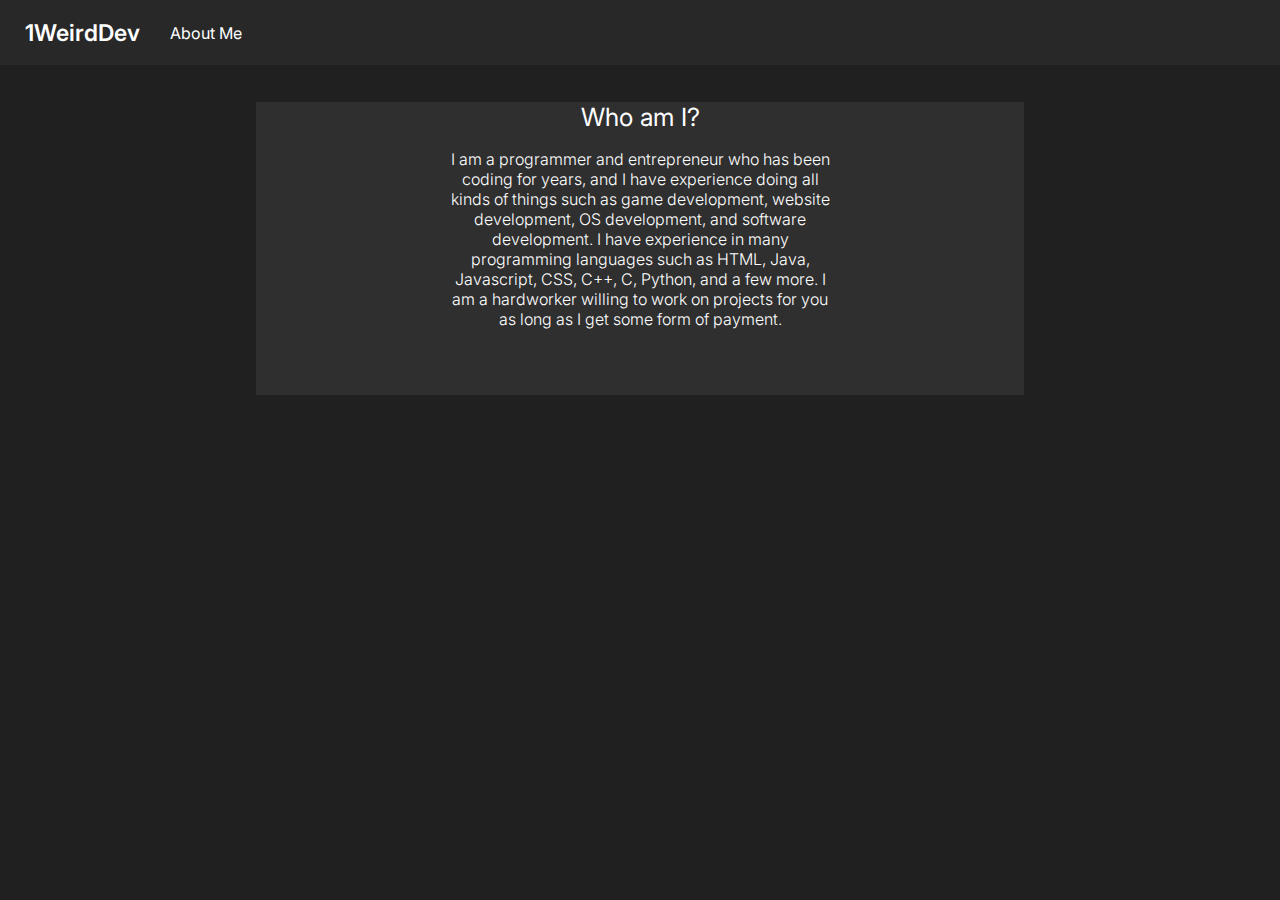
<file: index.html>
<!DOCTYPE html>
<html>
    <head>
        <title>My Website</title>
        <meta charset="UTF-8">
        <link rel="preconnect" href="https://fonts.googleapis.com">
        <link rel="preconnect" href="https://fonts.gstatic.com" crossorigin>

        <link rel="stylesheet" href="./Style.css">

        <link href="https://fonts.googleapis.com/css2?family=Inter:ital,opsz,wght@0,14..32,100..900;1,14..32,100..900&display=swap" rel="stylesheet">
    </head>
    <body>
        <nav>
            <header>
                <a href="/">1WeirdDev</a>
            </header>
            <div>
                <a href="#AboutMe">About Me</a>
            </div>
        </nav>

        <div id="Content">
            <div id="AboutMe">
                <h1>Who am I?</h1>
                <div>
                    <p>
                        I am a programmer and entrepreneur who has been coding for years,
                        and I have experience doing all kinds of things such as game development, website development, OS development,
                        and software development. I have experience in many programming languages such as HTML, Java, Javascript, CSS, C++, C, Python, and a few more.
                        I am a hardworker willing to work on projects for you as long as I get some form of payment.
                    </p>
                </div>
            </div>
        </div>
    </body>
</html>
</file>
<file: Style.css>
:root{

}

body{
    margin:0px;
    display:flex;
    flex-direction: column;
    background-color: #202020;
}
h1{
    font-family: "Inter", serif;
    font-optical-sizing: auto;
    font-weight: 400;
    font-style: normal;
    text-decoration: none;
    font-size:25px;
    color:#FFFFFF;
}
p{
    font-family: "Inter", serif;
    font-optical-sizing: auto;
    font-weight: 300;
    font-style: normal;
    text-decoration: none;
    color:#FFFFFF;
}
a{
    color:#FFFFFF;
    font-family: "Inter", serif;
    font-optical-sizing: auto;
    font-weight: 400;
    font-style: normal;
    text-decoration: none;
}
nav{
    display:flex;
    background-color: #282828;
    height:65px;
}

nav > header{
    width:max-content;
    height:max-content;
    flex-shrink: 0;
    margin:auto 0px auto 25px;
}

nav > header > a{
    color:#FFFFFF;
    font-family: "Inter", serif;
    font-optical-sizing: auto;
    font-weight: 600;
    font-style: normal;
    text-decoration: none;
    font-size:23px;
}
nav > header > a:visited{
    text-decoration: none;
}
nav > div{
    margin:auto auto auto 30px;
}
nav > div > a:visited{
    text-decoration: none;
}
#Content{
    display:inline-block;
    flex-grow: 1;
    margin-top:20px;
}
#AboutMe{
    margin:0px auto 0px auto;
    width:60%;
    min-width:10%;
    background-color: #2f2f2f;
    text-align: center;
    padding-bottom: 50px;;
}
#AboutMe > div{
    margin-left:auto;
    margin-right:auto;
    width:50%;
}
</file>
